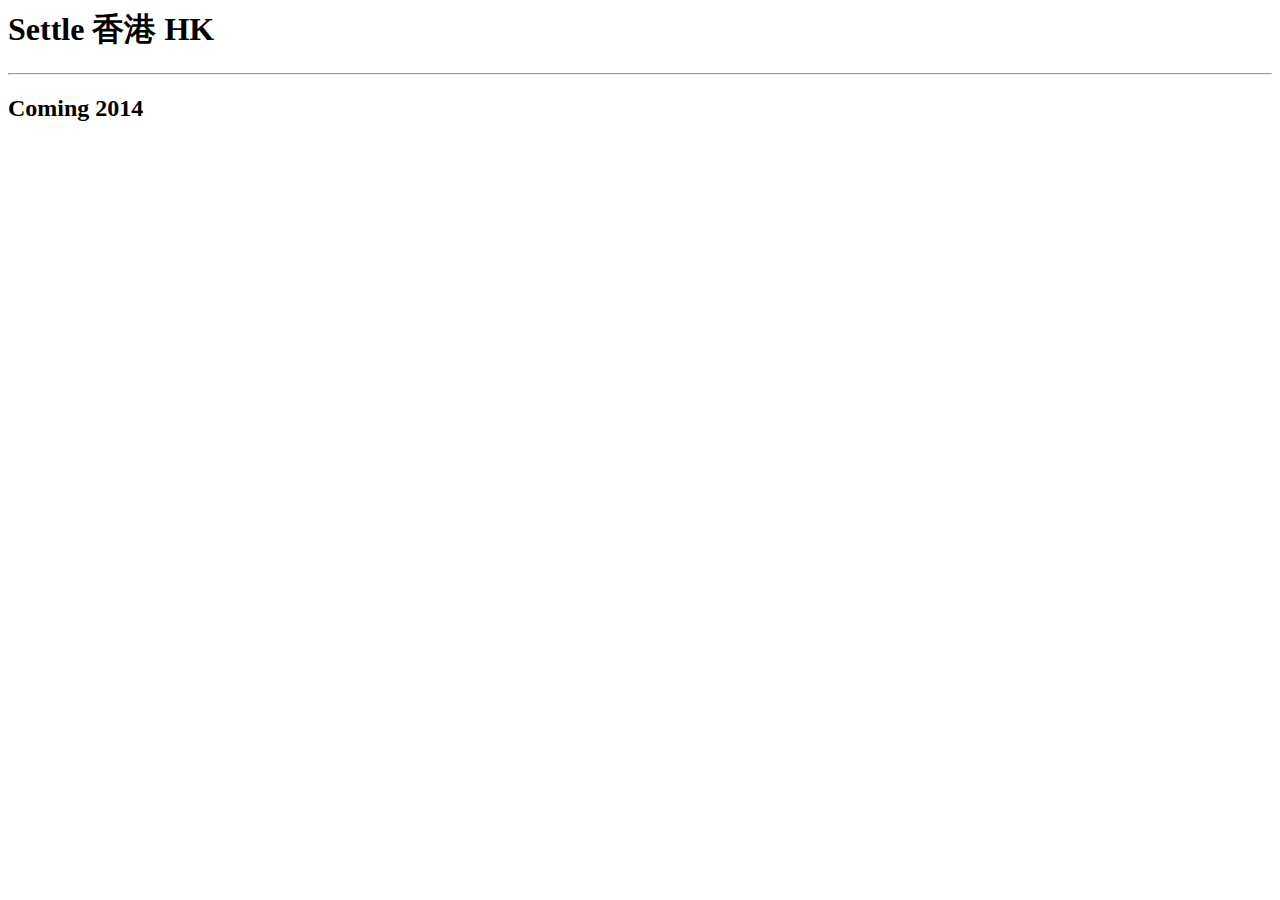
<file: frontend-meteor/settle-hk-frontend.html>
<head>
  <title>settle hk</title>
</head>

<body>
    <div id="welcome" class='v-align'>
      <div class="logo-type">
        <h1><span>Settle</span> <span>香港</span> <span>HK</span></h1>
      </div>
      <hr>
      <h2>Coming 2014</h2>
    </div>
</body>
</file>
